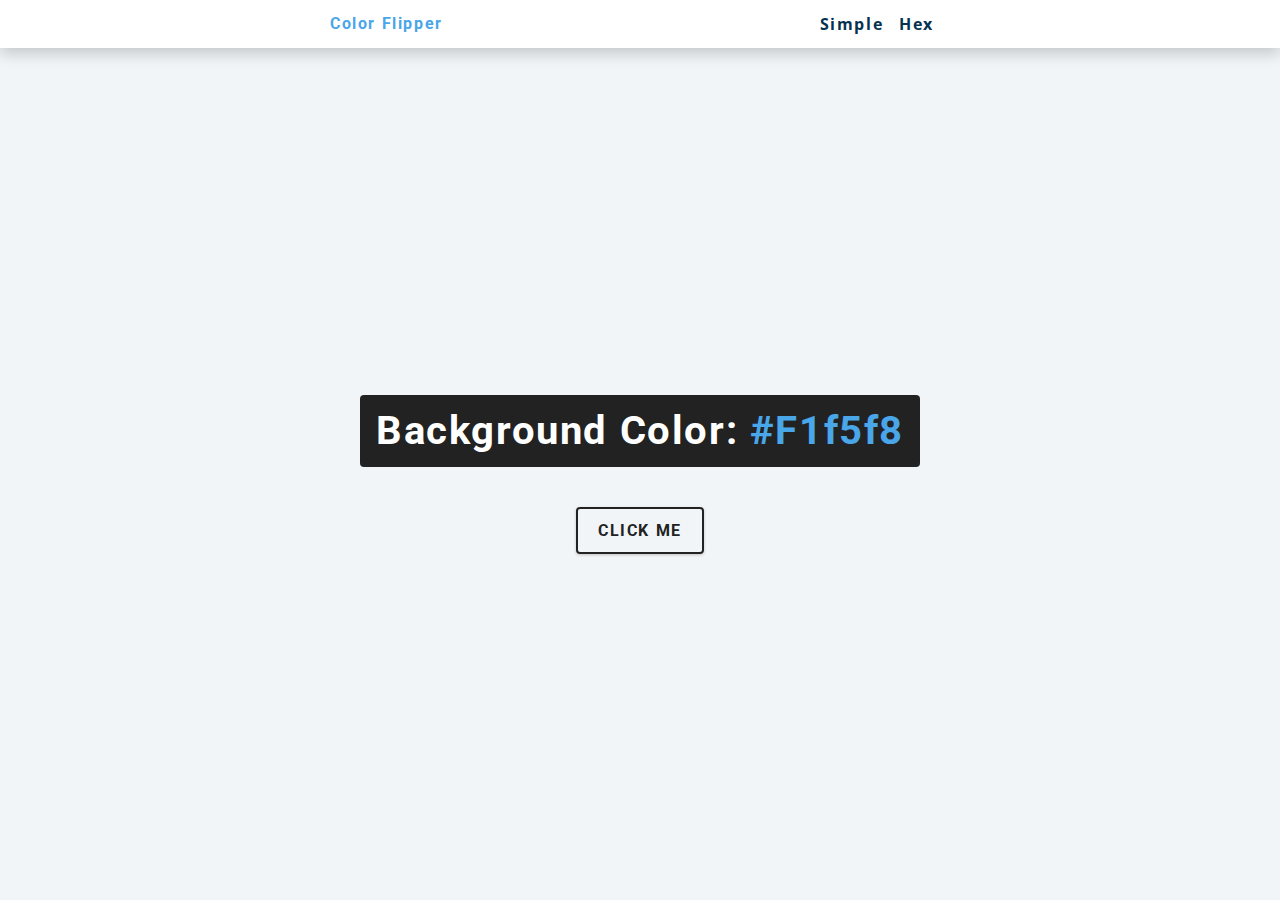
<file: 01ColorFlipper/index.html>
<!DOCTYPE html>
<html lang="en">
<head>
    <meta charset="UTF-8">
    <meta name="viewport" content="width=device-width, initial-scale=1.0">
    <title>Color Flipper</title>
    <link rel="stylesheet" href="style.css">
</head>
<body>
    <nav>
        <div class="nav-center">
            <h4>color flipper</h4>
            <ul class="nav-links">
                <li>
                    <a href="index.html">simple</a>
                </li>
                <li>
                    <a href="hex.html">hex</a>
                </li>
            </ul>
        </div>
    </nav>
    <main>
        <div class="container">
            <h2>
                background color:
                <span class="color">#f1f5f8</span>
            </h2>
            <button class="btn btn-hero" id="btn">click me</button>
        </div>
    </main>
    <script src="app.js"></script>
</body>
</html>
</file>
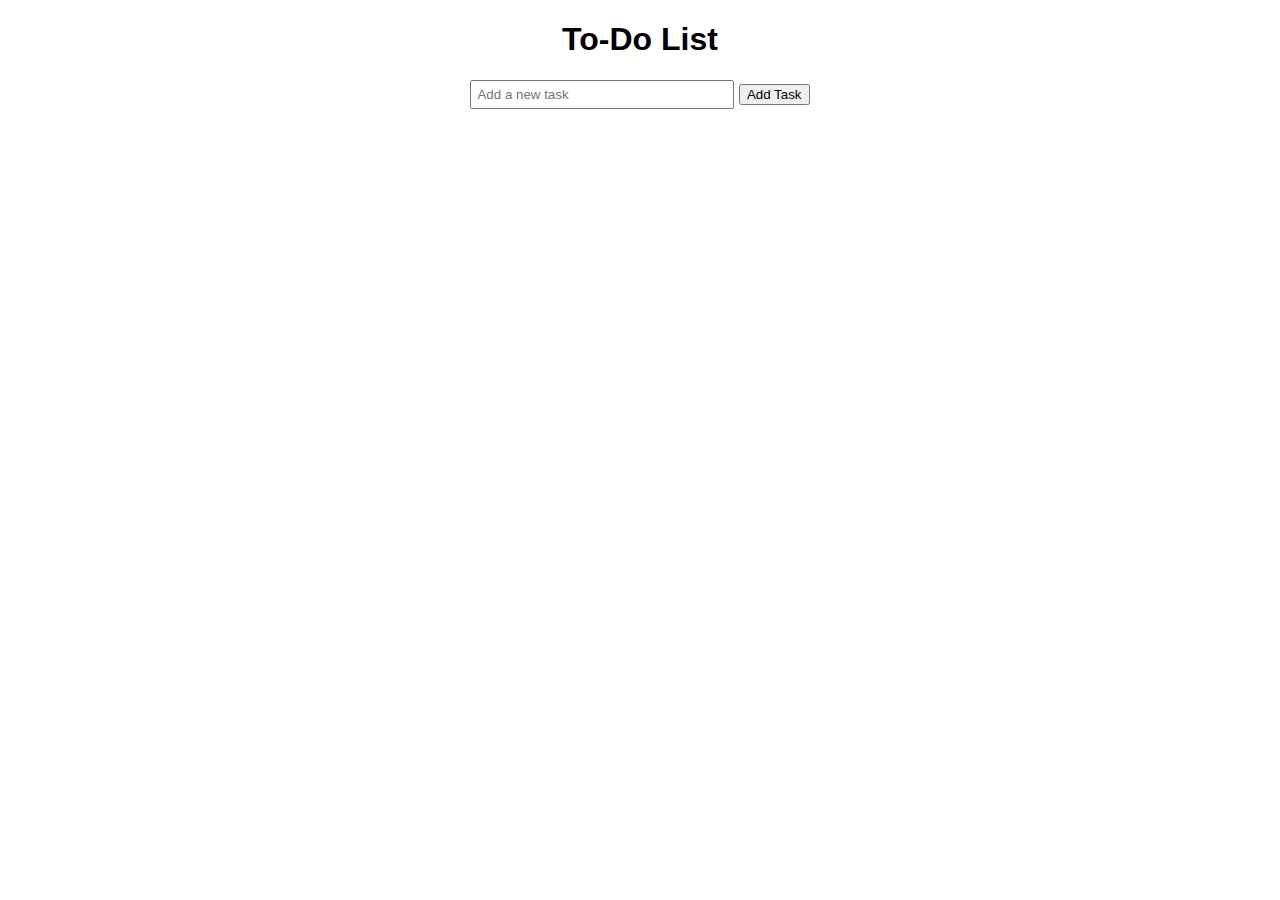
<file: 02ToDoList1/index.html>
<!DOCTYPE html>
<html lang="en">
<head>
    <meta charset="UTF-8">
    <meta name="viewport" content="width=device-width, initial-scale=1.0">
    <title>To-Do List</title>
    <link rel="stylesheet" href="style.css">
</head>
<body>
    <b>
        <center>
            <h1>
                To-Do List
            </h1>
        </center>
    </b>
    <div>
        <input type="text" name="" id="taskInput" placeholder="Add a new task">
        <button onclick="addTask()">Add Task</button>
    </div>
    <ul id="taskList"></ul>
    <script src="app.js"></script>
</body>
</html>
</file>
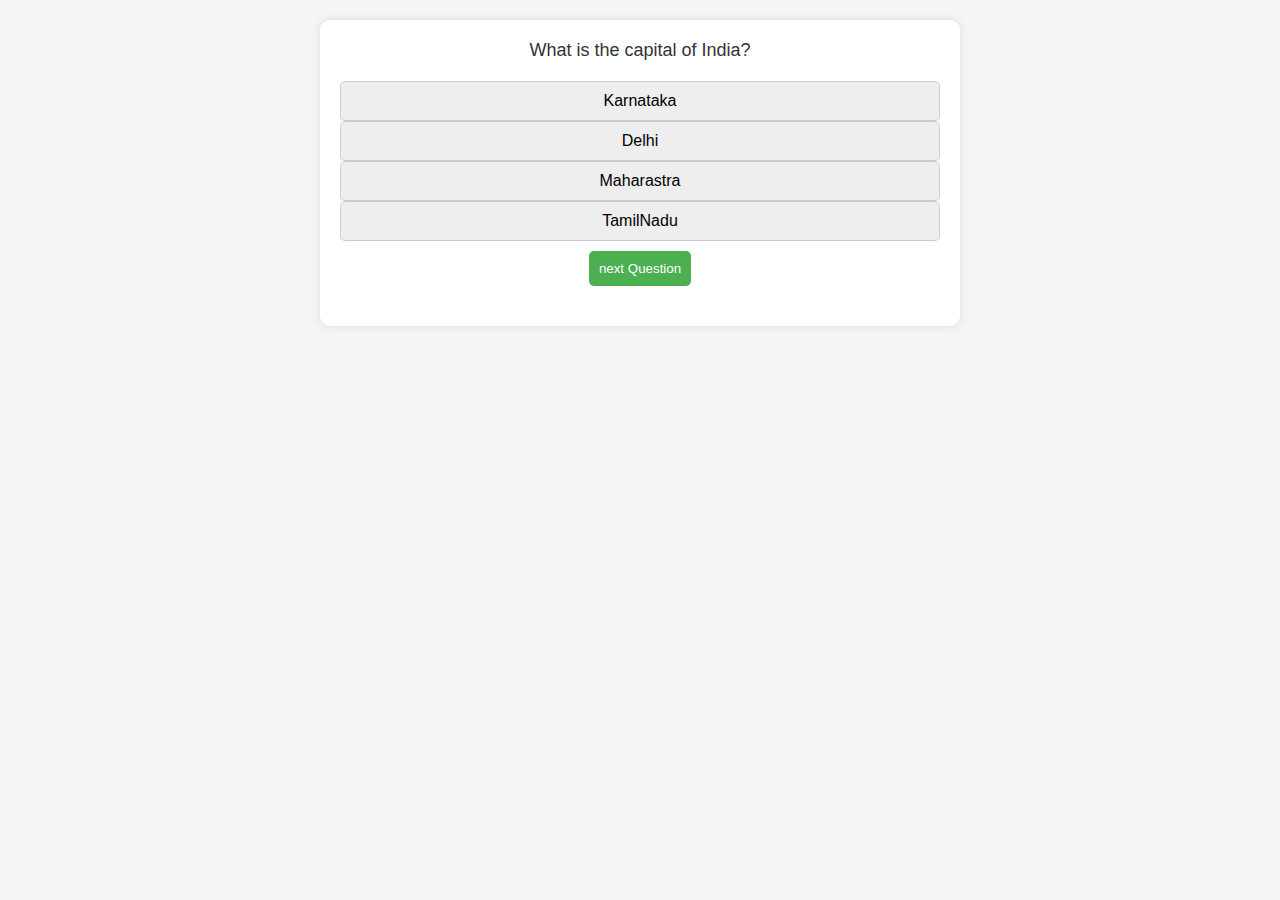
<file: Multiple-Choice/index.html>
<!DOCTYPE html>
<html lang="en">
<head>
    <meta charset="UTF-8">
    <meta name="viewport" content="width=device-width, initial-scale=1.0">
    <title>Document</title>
</head>
<link rel="stylesheet" href="style.css">
<body>
    <div id="quiz-container">
        <div id="question" class="question"></div>
        <div id="options" class="options"></div>
        <button onclick="nextQuestion()">next Question</button>
        <div id="result"></div>
    </div>
    <script src="app.js"></script>
</body>
</html>
</file>
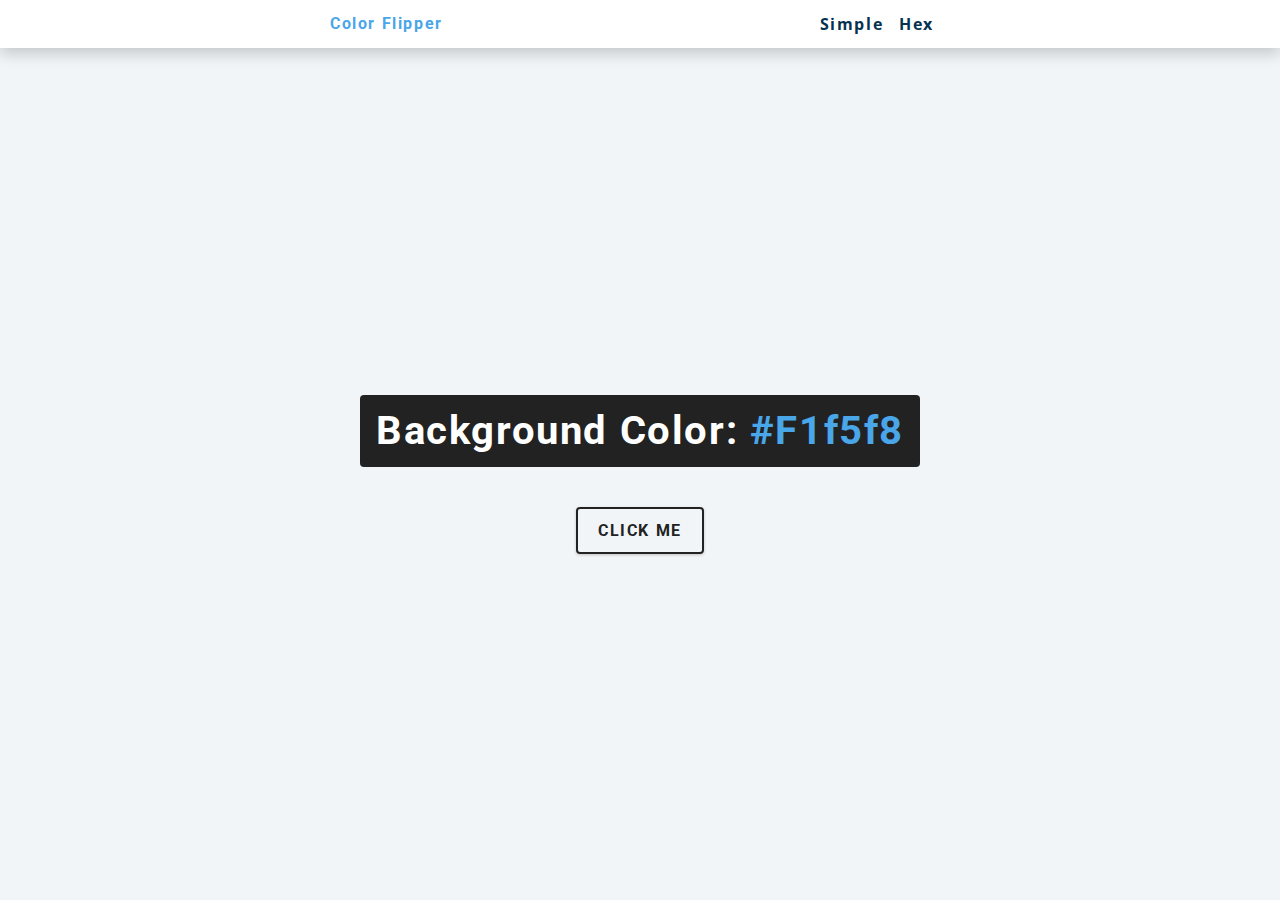
<file: 01ColorFlipper/hex.html>
<!DOCTYPE html>
<html lang="en">
<head>
    <meta charset="UTF-8">
    <meta name="viewport" content="width=device-width, initial-scale=1.0">
    <title>Color Flipper</title>
    <link rel="stylesheet" href="style.css">
</head>
<body>
    <nav>
        <div class="nav-center">
            <h4>color flipper</h4>
            <ul class="nav-links">
                <li>
                    <a href="index.html">simple</a>
                </li>
                <li>
                    <a href="hex.html">hex</a>
                </li>
            </ul>
        </div>
    </nav>
    <main>
        <div class="container">
            <h2>
                background color:
                <span class="color">#f1f5f8</span>
            </h2>
            <button class="btn btn-hero" id="btn">click me</button>
        </div>
    </main>
    <script src="hex.js"></script>
</body>
</html>
</file>
<file: 01ColorFlipper/style.css>
/*
=============== 
Fonts
===============
*/
@import url("https://fonts.googleapis.com/css?family=Open+Sans|Roboto:400,700&display=swap");

/*
=============== 
Variables
===============
*/

:root {
  /* dark shades of primary color*/
  --clr-primary-1: hsl(205, 86%, 17%);
  --clr-primary-2: hsl(205, 77%, 27%);
  --clr-primary-3: hsl(205, 72%, 37%);
  --clr-primary-4: hsl(205, 63%, 48%);
  /* primary/main color */
  --clr-primary-5: hsl(205, 78%, 60%);
  /* lighter shades of primary color */
  --clr-primary-6: hsl(205, 89%, 70%);
  --clr-primary-7: hsl(205, 90%, 76%);
  --clr-primary-8: hsl(205, 86%, 81%);
  --clr-primary-9: hsl(205, 90%, 88%);
  --clr-primary-10: hsl(205, 100%, 96%);
  /* darkest grey - used for headings */
  --clr-grey-1: hsl(209, 61%, 16%);
  --clr-grey-2: hsl(211, 39%, 23%);
  --clr-grey-3: hsl(209, 34%, 30%);
  --clr-grey-4: hsl(209, 28%, 39%);
  /* grey used for paragraphs */
  --clr-grey-5: hsl(210, 22%, 49%);
  --clr-grey-6: hsl(209, 23%, 60%);
  --clr-grey-7: hsl(211, 27%, 70%);
  --clr-grey-8: hsl(210, 31%, 80%);
  --clr-grey-9: hsl(212, 33%, 89%);
  --clr-grey-10: hsl(210, 36%, 96%);
  --clr-white: #fff;
  --clr-red-dark: hsl(360, 67%, 44%);
  --clr-red-light: hsl(360, 71%, 66%);
  --clr-green-dark: hsl(125, 67%, 44%);
  --clr-green-light: hsl(125, 71%, 66%);
  --clr-black: #222;
  --ff-primary: "Roboto", sans-serif;
  --ff-secondary: "Open Sans", sans-serif;
  --transition: all 0.3s linear;
  --spacing: 0.1rem;
  --radius: 0.25rem;
  --light-shadow: 0 5px 15px rgba(0, 0, 0, 0.1);
  --dark-shadow: 0 5px 15px rgba(0, 0, 0, 0.2);
  --max-width: 1170px;
  --fixed-width: 620px;
}
/*
=============== 
Global Styles
===============
*/

*,
::after,
::before {
  margin: 0;
  padding: 0;
  box-sizing: border-box;
}
body {
  font-family: var(--ff-secondary);
  background: var(--clr-grey-10);
  color: var(--clr-grey-1);
  line-height: 1.5;
  font-size: 0.875rem;
}
ul {
  list-style-type: none;
}
a {
  text-decoration: none;
}
h1,
h2,
h3,
h4 {
  letter-spacing: var(--spacing);
  text-transform: capitalize;
  line-height: 1.25;
  margin-bottom: 0.75rem;
  font-family: var(--ff-primary);
}
h1 {
  font-size: 3rem;
}
h2 {
  font-size: 2rem;
}
h3 {
  font-size: 1.25rem;
}
h4 {
  font-size: 0.875rem;
}
p {
  margin-bottom: 1.25rem;
  color: var(--clr-grey-5);
}
@media screen and (min-width: 800px) {
  h1 {
    font-size: 4rem;
  }
  h2 {
    font-size: 2.5rem;
  }
  h3 {
    font-size: 1.75rem;
  }
  h4 {
    font-size: 1rem;
  }
  body {
    font-size: 1rem;
  }
  h1,
  h2,
  h3,
  h4 {
    line-height: 1;
  }
}
/*  global classes */

/* section */
.section {
  padding: 5rem 0;
}

.section-center {
  width: 90vw;
  margin: 0 auto;
  max-width: 1170px;
}
@media screen and (min-width: 992px) {
  .section-center {
    width: 95vw;
  }
}
main {
  min-height: 100vh;
  display: grid;
  place-items: center;
}

/*
=============== 
Nav
===============
*/
nav {
  background: var(--clr-white);
  height: 3rem;
  display: grid;
  align-items: center;
  box-shadow: var(--dark-shadow);
}
.nav-center {
  width: 90vw;
  max-width: var(--fixed-width);
  margin: 0 auto;
  display: flex;
  align-items: center;
  justify-content: space-between;
}
.nav-center h4 {
  margin-bottom: 0;
  color: var(--clr-primary-5);
}
.nav-links {
  display: flex;
}
nav a {
  text-transform: capitalize;
  font-weight: 700;
  font-size: 1rem;
  color: var(--clr-primary-1);
  letter-spacing: var(--spacing);
  margin-right: 1rem;
}
nav a:hover {
  color: var(--clr-primary-5);
}
/*
=============== 
Container
===============
*/
main {
  min-height: calc(100vh - 3rem);
  display: grid;
  place-items: center;
}
.container {
  text-align: center;
}
.container h2 {
  background: var(--clr-black);
  color: var(--clr-white);
  padding: 1rem;
  border-radius: var(--radius);
  margin-bottom: 2.5rem;
}
.color {
  color: var(--clr-primary-5);
}
.btn-hero {
  font-family: var(--ff-primary);
  text-transform: uppercase;
  background: transparent;
  color: var(--clr-black);
  letter-spacing: var(--spacing);
  display: inline-block;
  font-weight: 700;
  transition: var(--transition);
  border: 2px solid var(--clr-black);
  cursor: pointer;
  box-shadow: 0 1px 3px rgba(0, 0, 0, 0.2);
  border-radius: var(--radius);
  font-size: 1rem;
  padding: 0.75rem 1.25rem;
}
.btn-hero:hover {
  color: var(--clr-white);
  background: var(--clr-black);
}
</file>
<file: 02ToDoList1/style.css>
body{
    font-family: Arial, Helvetica, sans-serif;
    text-align: center;
    margin: 20px;
}
#taskInput{
    width: 250px;
    padding: 5px;
}
#taskList{
    list-style-type: none;
    padding: 0;
}
.task{
    display: flex;
    justify-content: space-between;
    align-items: center;
    padding: 8px;
    border-bottom: 1px solid #ccc;
}
.task button{
    margin-left: 10px;
    cursor: pointer;
}
.completed{
    text-decoration: line-through;
    color: #777;
}
</file>
<file: Multiple-Choice/style.css>
body{
    font-family: Arial, Helvetica, sans-serif;
    text-align:center;
    margin:20px;
    background-color: #f5f5f5;
}
#quiz-container{
    max-width: 600px;
    margin: 0 auto;
    background-color: #fff;
    border-radius: 10px;
    padding: 20px;
    box-shadow: 0 0 10px rgba(0,0,0,0.1);
    transition: background-color 0.3s ease;
}
#quiz-container:hover{
    background-color: #f9f9f9;
}
.question{
    margin-bottom: 20px;
    font-size: 18px;
    color: #333;
}
.option{
    padding: 10px;
    cursor: pointer;
    background-color: #eee;
    border: 1px solid #ccc;
    border-radius: 5px;
    transition: background-color 0.3s ease;
}
.option:hover{
    background-color: #ddd;
}
#result{
    margin-top: 20px;
    font-weight: bold;
    color: #008000;
    transition: color 0.3s ease;
}
#result.incorrect{
    color: #ff0000;
}
button{
    padding: 10px;
    margin-top: 10px;
    cursor: pointer;
    background-color: #4caf50;
    color: #fff;
    border: none;
    border-radius: 5px;
    transition: background-color 0.3s ease;
}
button:hover{
    background-color: #45a049;
}
</file>
